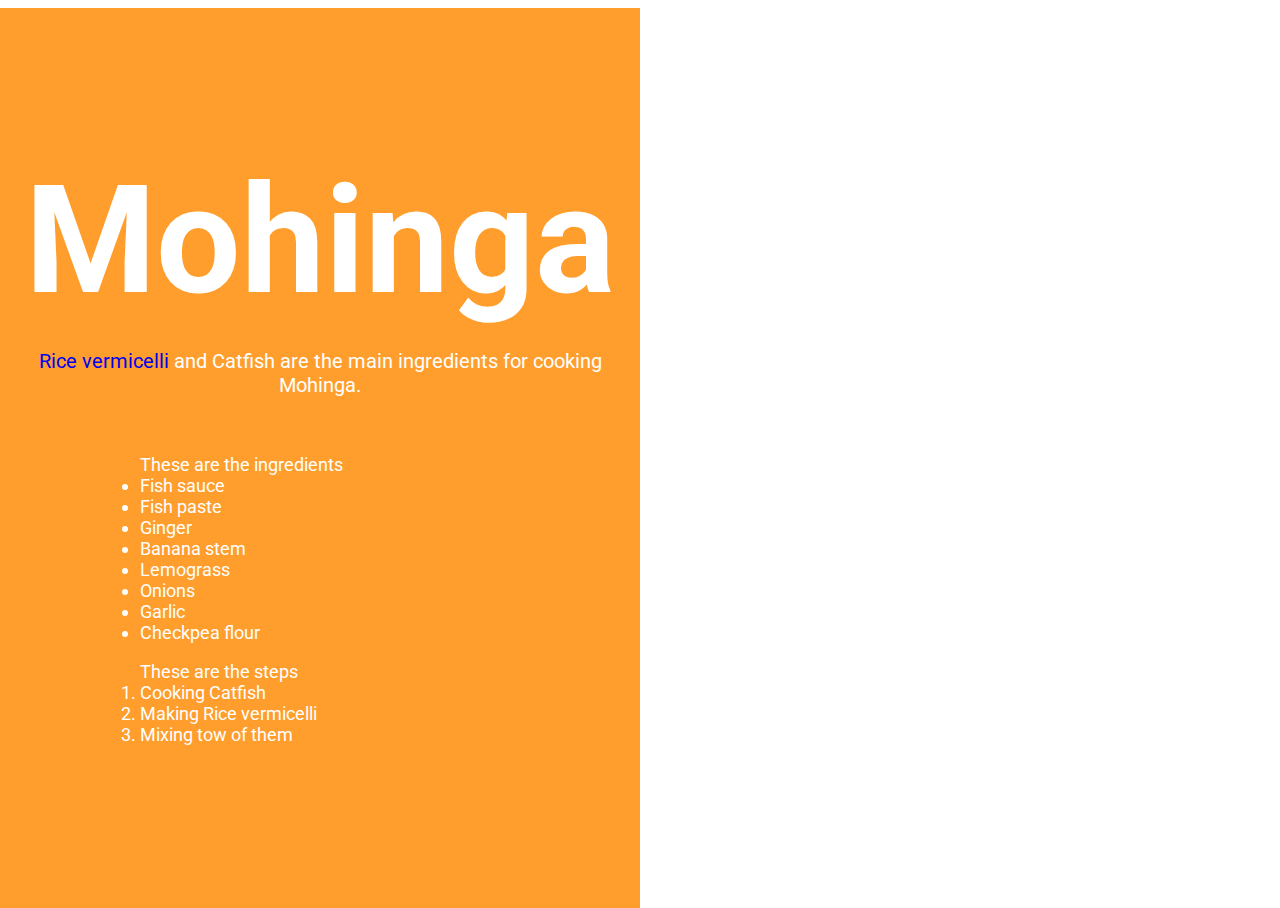
<file: recipes/recipes.html>
<head>
<html>
<link rel="stylesheet" href="recipesstyle.css">
</head>
<body>
<link rel="preconnect" href="https://fonts.googleapis.com">
<link rel="preconnect" href="https://fonts.gstatic.com" crossorigin>
<link href="https://fonts.googleapis.com/css2?family=Roboto&display=swap" rel="stylesheet">
   <section class="container">
      <div class="left-half">
         <article>
             <h1>Mohinga</h1>
             <p><a href="https://en.wikipedia.org/wiki/Rice_vermicelli" alt="rice vermicelli">Rice vermicelli</a> and Catfish are the main ingredients for cooking Mohinga.</p><br>
                
             <ul>These are the ingredients
                <li>Fish sauce</li>
                <li>Fish paste</li>
                <li>Ginger</li>
                <li>Banana stem</li>
                <li>Lemograss</li>
                <li>Onions</li>
                <li>Garlic</li>
                <li>Checkpea flour</li>
            </ul>
            <ol div="olsteps">These are the steps
               <li>Cooking Catfish</li>
               <li>Making Rice vermicelli</li>
               <li>Mixing tow of them</li>
            </ol>
        </artilce>
     </div>
     <div class="right-half">
         <article>
            <img class="image">
         </article>
      </div>
  </section>
</body>
</html>
</file>
<file: recipes/recipesstyle.css>
section {
  color: #fff;
  font-family: Roboto;
}

div {
  height: 100%;
}

article {
  position: absolute;
  top: 50%;
  left: 50%;
  transform: translate(-50%, -50%);
  width: 100%;
  padding: 20px;
}

h1 {
  font-size: 150px;
  margin: 0 0 0.75rem 0;
  text-align: center;
  color: #fff;
}


.container {
  display: table;
  width: 100%;
}

.left-half {
  background-color: #ff9e2c;
  position: absolute;
  left: 0px;
  width: 50%;
}

.right-half {
  background-image: url(https://thumbs.dreamstime.com/z/burmese-mohinga-rice-noodle-fish-soup-closeup-bowl-horizontal-table-241720128.jpg);
  background-repeat: no-repeat;
  background-size: 1000px;
  position: absolute;
  right: 0px;
  width: 50%;
}



p{
font-size: 20px;
text-align: center;

}

a{
  text-decoration: none;
  
}

ul{
   padding: 0px 0px 0px 140px;
   font-size: 18px;
}

ol{
  padding: 0px 0px 0px 140px;
  font-size: 18px;
}
</file>
